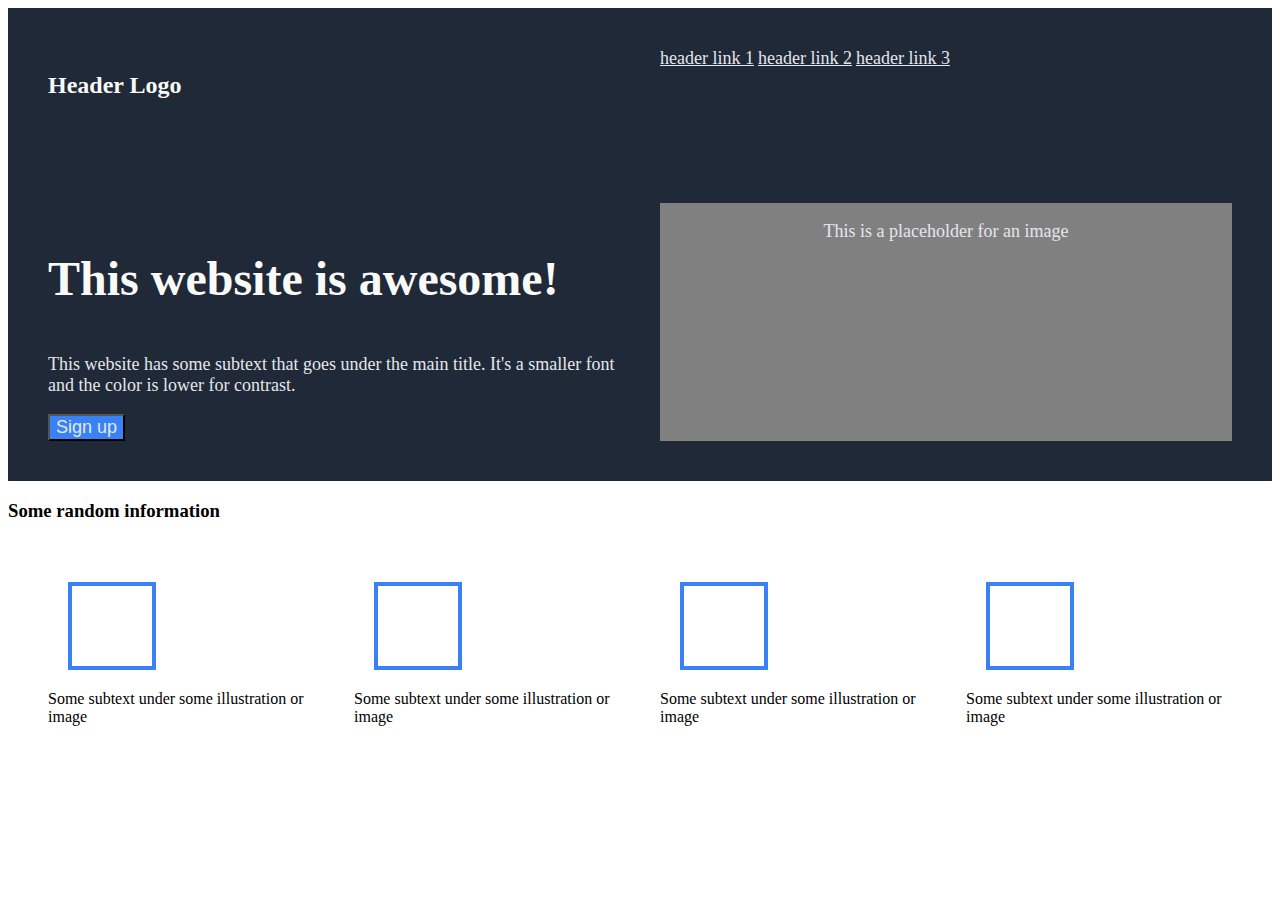
<file: index.html>
<!DOCTYPE html>
<html lang="en">
<head>
    <meta charset="UTF-8">
    <meta name="viewport" content="width=device-width, initial-scale=1.0">
    <title>Document</title>
    <link rel="stylesheet" href="styles.css">
</head> 
<body>
    <section class="section-1">
        <div class="header">
            <div class="logo">
                <p class="brand"><b>Header Logo</b></p>
            </div>
            <div class="nav-bar"> 
                <a href="">header link 1</a>
                <a href="">header link 2</a>
                <a href="">header link 3</a> 
            </div> 
        </div> 
        <div class="header-content">
            <div class="about">
                <h3>This website is awesome!</h3>
                <p>This website has some subtext that goes under the main title. It's a smaller font and the color is lower for contrast.</p>
                <button type="button">Sign up</button>
            </div> 

            <div class="img-placeholder">
                <p>This is a placeholder for an image</p>
            </div>
        </div> 
    </section>
    <section class="section-2">
        <h3>Some random information</h3>
        <div class="subtexts"> 
            <div class="subtexts-item">
                <div class="box"></div>
                <p>Some subtext under some illustration or image</p>
            </div>
            <div class="subtexts-item">
                <div class="box"></div>
                <p>Some subtext under some illustration or image</p>
            </div>
            <div class="subtexts-item">
                <div class="box"></div>
                <p>Some subtext under some illustration or image</p>
            </div>
            <div class="subtexts-item">
                <div class="box"></div>
                <p>Some subtext under some illustration or image</p>
            </div>
        </div>
    </section>
    <section class="section-3"></section>
    <section class="section-4"></section>

</body>
</html>
</file>
<file: styles.css>
body {
    display: flex;
    flex-direction: column;
    justify-content: space-between;
}
body div {
    flex: 1 1 0%;
    margin: 20px;
}
.section-1 {
    display: flex;
    flex-direction: column;
    background: #1F2937;
}

.about h3 {
    font-size: 48px;
    color: #F9FAF8;
    font-weight: 900;
}
.header {
    display: flex;
    flex-direction: row;
    justify-content: space-between;
    align-items: space-between;
}
.header .logo p {
    font-size: 24px;
    color: #F9FAF8;
}
.header .nav-bar a {
    font-size: 18px;
    color: #E5E7EB;
    flex-direction: row;
    justify-content: space-between;
}
.header-content {
    display: flex;
    flex-direction: row;
    justify-content: space-between;
}
.header-content p {
    font-size: 18px;
    color: #E5E7EB;
}
.header-content button {
    color: #E5E7EB;
    background-color: #3882F6;
    font-size: 18px;
}
.header-content .img-placeholder {
    background: gray;
    text-align: center;
    align-items: center;
    vertical-align:middle;
}
.section-2 .subtexts {
    display: flex;
    flex-direction: row;
    justify-content: space-between;
}
.section-2 .subtexts .box {
    height: 80px;
    width: 80px;
    background: white;
    border: 4px solid #3882F6;
}
</file>
